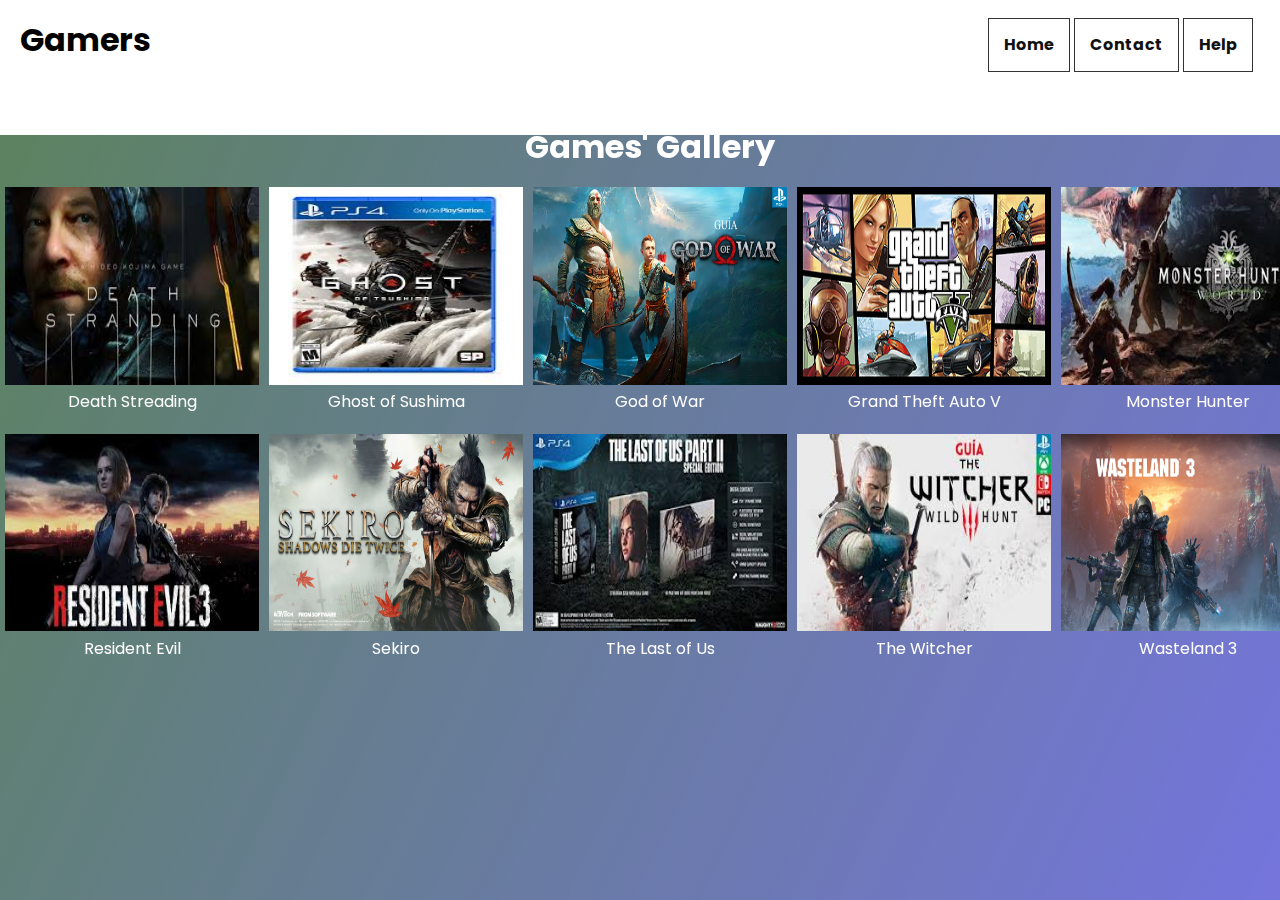
<file: HTML/index.html>
<!DOCTYPE html>
<html>
  <head>
    <meta charset="utf-8">
    <title>Juegos</title>
    <link rel="stylesheet" href="../CSS/Diseño.css">
    <link rel="styleshe et" href="https://use.fontawesome.com/releases/v5.8.1/css/all.css" integrity="sha384-50oBUHEmvpQ+1lW4y57PTFmhCaXp0ML5d60M1M7uH2+nqUivzIebhndOJK28anvf" crossorigin="anonymous">
  </head>
  </head>
  <body>
    <header>
      <div class="">
        <i class="fab fa-playstation"></i>
      </div>
      <h1>Gamers</h1>
      <nav id="navbar">
        <ul>
          <li class="btn"><a href="#Home">Home</a></li>
          <li class="btn"><a href="Contact.html" target="_blank">Contact</a></li>
          <li class="btn"><a href="Help.html">Help</a></li>
        </ul>
      </nav>
    </header>
    <div class="" id="Home">

      <h1 id="title">Games' Gallery</h1>
      <figure>
        <div class="">
          <img src="../IMGS/Death_Streading.jpg" alt="">
          <figcaption>Death Streading</figcaption>
        </div>
        <div class="">
          <img src="../IMGS/Ghost.jpg" alt="">
          <figcaption>Ghost of Sushima</figcaption>
        </div>
        <div class="">
          <img src="../IMGS/God_of_War.jpg" alt="">
          <figcaption>God of War</figcaption>
        </div>
        <div class="">
          <img src="../IMGS/Grand_theft.jpg" alt="">
          <figcaption>Grand Theft Auto V</figcaption>
        </div>
        <div class="">
          <img src="../IMGS/Monster_Hunter.jpg" alt="">
          <figcaption>Monster Hunter</figcaption>
        </div>
        <div class="">
          <img src="../IMGS/Resident_Evil.jpg" alt="">
          <figcaption>Resident Evil</figcaption>
        </div>
        <div class="">
          <img src="../IMGS/Sekiro.jpg" alt="">
          <figcaption>Sekiro</figcaption>
        </div>
        <div class="">
          <img src="../IMGS/The_Last.jpg" alt="">
          <figcaption>The Last of Us</figcaption>
        </div>
        <div class="">
          <img src="../IMGS/The_Witcher.jpg" alt="">
          <figcaption>The Witcher</figcaption>
        </div>
        <div class="">
          <img src="../IMGS/Wasteland3.jpg" alt="">
          <figcaption>Wasteland 3</figcaption>
        </div>
      </figure>
    </div>
  </body>
</html>
</file>
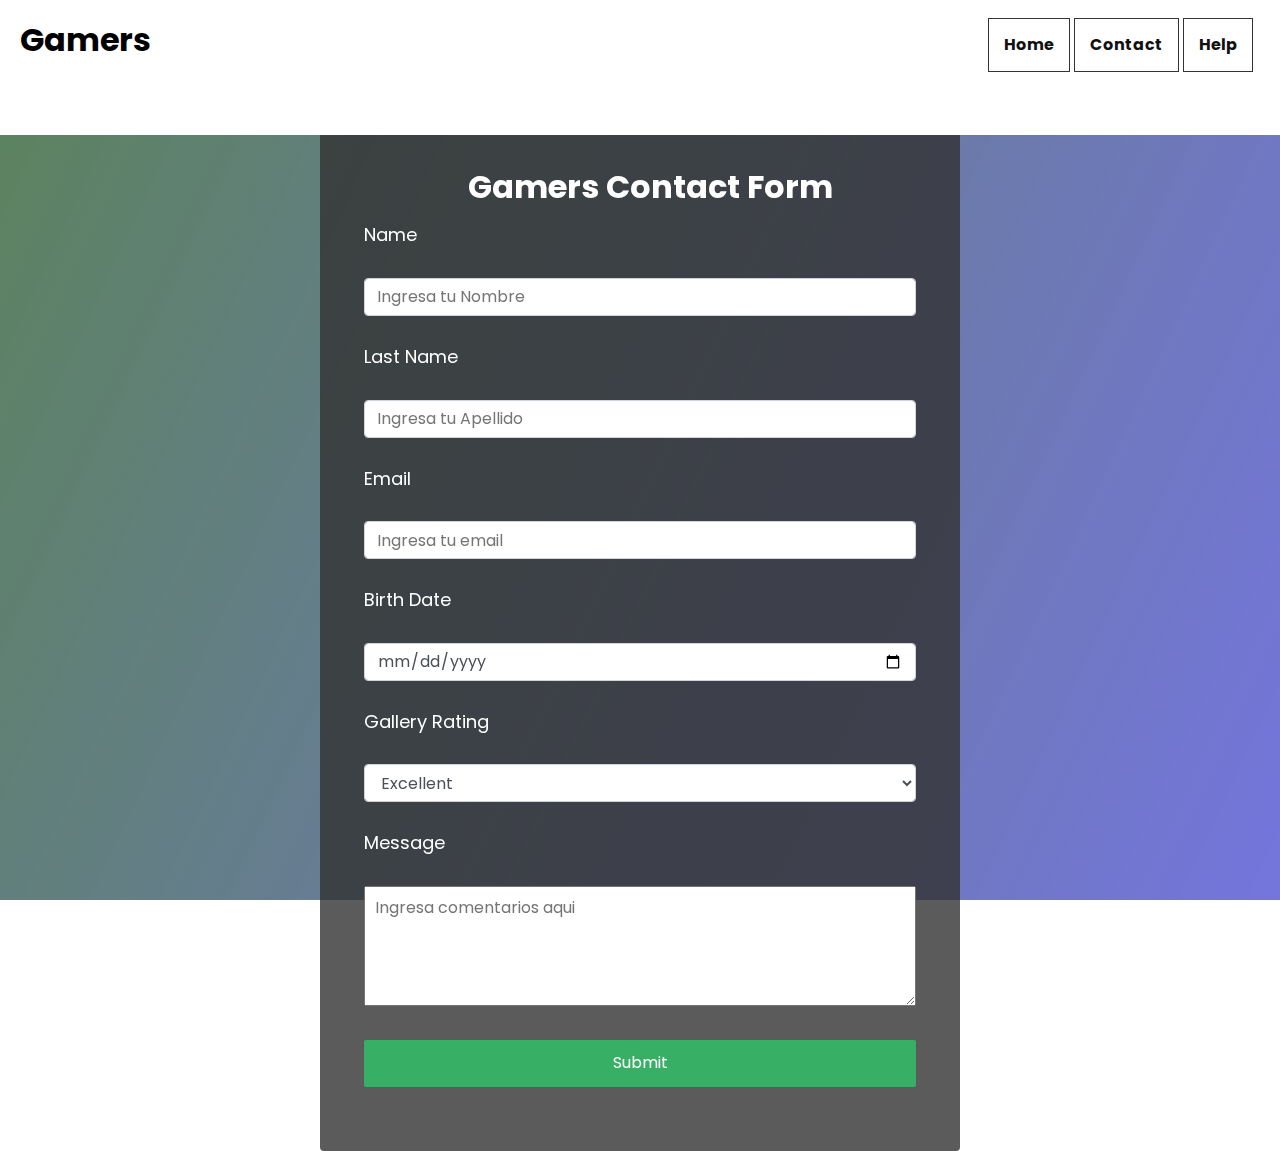
<file: HTML/Contact.html>
<!DOCTYPE html>
<html>
<head>
  <meta charset="utf-8">
  <title>Juegos</title>
  <link rel="stylesheet" href="../CSS/Diseño.css">
  <link rel="styleshe et" href="https://use.fontawesome.com/releases/v5.8.1/css/all.css" integrity="sha384-50oBUHEmvpQ+1lW4y57PTFmhCaXp0ML5d60M1M7uH2+nqUivzIebhndOJK28anvf" crossorigin="anonymous">
  </head>
 <div class="container">
  <body>
    <header>
      <div class="">
        <i class="fab fa-playstation"></i>
      </div>
      <h1>Gamers</h1>
      <nav id="navbar">
        <ul>
          <li class="btn"><a href="index.html">Home</a></li>
          <li class="btn"><a href="Contact.html">Contact</a></li>
          <li class="btn"><a href="Help.html">Help</a></li>
        </ul>
      </nav>
    </header>
    <form id="contact-form">
      <h1 id="title" class="text-center">Gamers Contact Form</h1>
      <div class="form-group">
        <label for="name" id="name-label">Name</label><br>
        <input id="name" type="text" class="form-control" placeholder="Ingresa tu Nombre">
      </div>
      <div class="form-group">
        <label for="mail" id="email-label">Last Name</label><br>
        <input id="mail" type="text" class="form-control" placeholder="Ingresa tu Apellido">
      </div>
      <div class="form-group">
        <label for="number" id="number-label">Email</label><br>
        <input id="mail" type="email" class="form-control" placeholder="Ingresa tu email">
      </div>
      <div class="form-group">
        <label for="name" id="name-label">Birth Date</label><br>
        <input id="name" type="date" class="form-control">
      </div>
      <div class="form-group">
        <label for="role">Gallery Rating</label><br>
        <select id="role" class="form-control">
          <option selected value>Excellent</option><br>
          <option>Very Good</option><br>
          <option>Ok</option><br>
          <option>Bad</option><br>
          <option>Very bad</option><br>
          <option>Other</option><br>
        </select>
      </div>
      <div class="form-group">
        <label for="textarea">Message</label><br>
        <textarea id="textarea" class="input-textarea" placeholder="Ingresa comentarios aqui"></textarea>
      </div>
      <div class="form-group">
        <button id="submit" class="submit-button">Submit</button>
      </div>
    </form>
  </body>
</html>
</file>
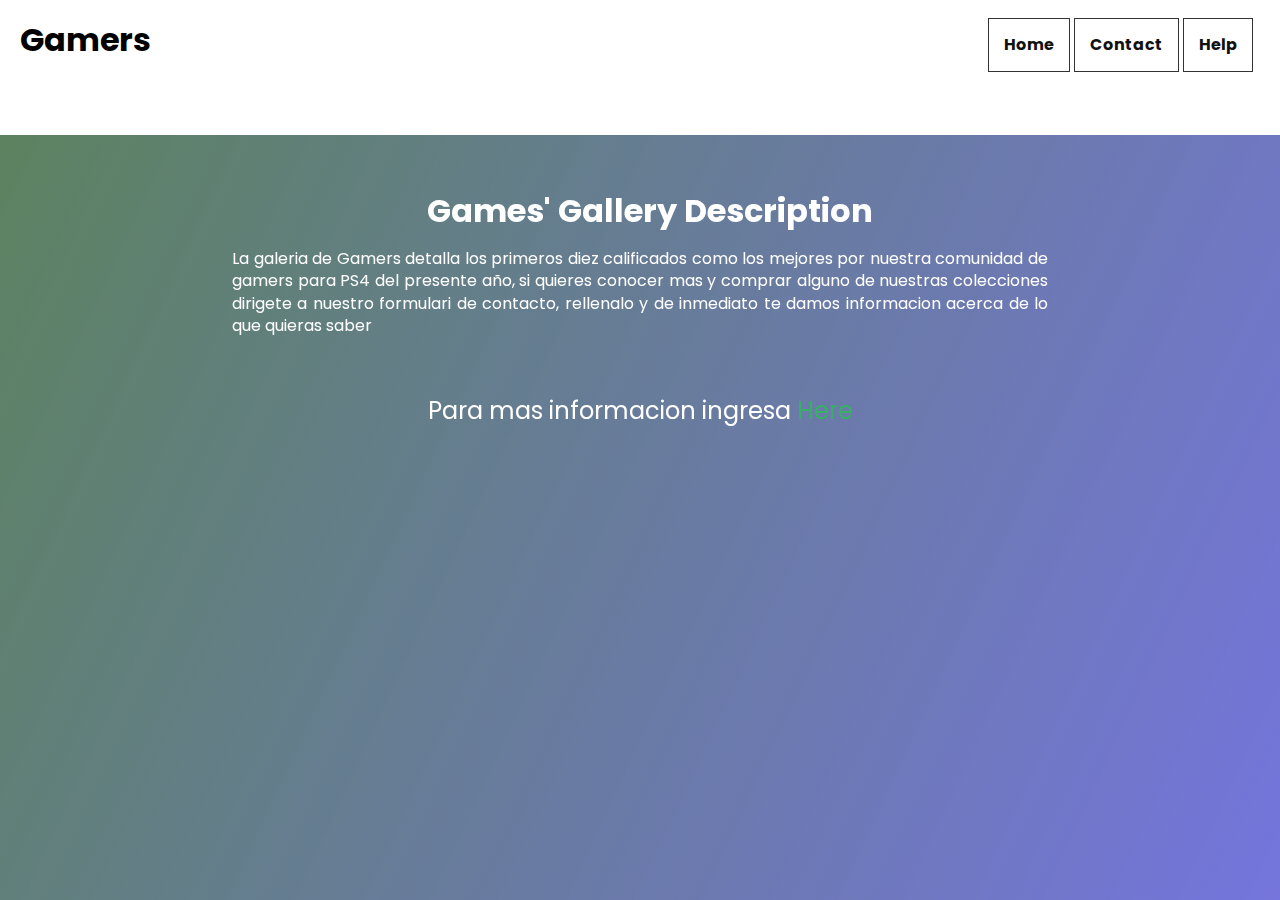
<file: HTML/Help.html>
<!DOCTYPE html>
<html>
  <head>
    <meta charset="utf-8">
    <title>Juegos</title>
    <link rel="stylesheet" href="../CSS/Diseño.css">
    <link rel="styleshe et" href="https://use.fontawesome.com/releases/v5.8.1/css/all.css" integrity="sha384-50oBUHEmvpQ+1lW4y57PTFmhCaXp0ML5d60M1M7uH2+nqUivzIebhndOJK28anvf" crossorigin="anonymous">
  </head>
  <body>
    <header>
      <div class="">
        <i class="fab fa-playstation"></i>
      </div>
      <h1>Gamers</h1>
      <nav id="navbar">
        <ul>
          <li class="btn"><a href="index.html">Home</a></li>
          <li class="btn"><a href="Contact.html" target="_blank">Contact</a></li>
          <li class="btn"><a href="#Help">Help</a></li>
        </ul>
      </nav>
    </header>
    <div class="" id="Help">
      <h1 id="title">Games' Gallery Description</h1>
      <div id="container">
        <p>La galeria de Gamers detalla los primeros diez calificados como los mejores por nuestra comunidad de gamers para PS4 del presente año, si  quieres conocer mas y comprar alguno de nuestras colecciones dirigete a nuestro formulari de contacto, rellenalo y de inmediato te damos informacion acerca de lo que quieras saber</p>
      </div>
      <footer>
        <span>Para mas informacion ingresa <a href="#">Here</a></span>
      </footer>
    </div>
  </body>
</html>
</file>
<file: CSS/Diseño.css>
@import url('https://fonts.googleapis.com/css?family=Poppins:200i,400&display=swap');
*{
  box-sizing: border-box;
}
body{
  margin:0;
  padding: 0;
  font-size: 1rem;
  font-weight: 400;
  font-family: 'Poppins', sans-serif;
  line-height: 1.4;
  color: white;
}
body::before {
  content: '';
  position: fixed;
  top: 0;
  left: 0;
  height: 100%;
  width: 100%;
  z-index: -1;
  background: var(--color-darkblue);
  background-image: linear-gradient(
      115deg,
      rgba(50, 100, 50 , 0.8),
      rgba(58, 58, 206, 0.7)
    ),
    url(https://cdn.computerhoy.com/sites/navi.axelspringer.es/public/styles/480/public/media/image/2018/10/estos-son-nuevos-juegos-que-llegan-playstation-hits-ps4.jpg?itok=3F3ACY2X);
  background-size: cover;
  background-repeat: no-repeat;
  background-position: center;
}
header{
  width: 100%;
  position: fixed;
  top:0;
  height: 15%;
  margin-bottom: 15px;
  background-color: white;
}
i{
  float: left;
  width:20%;

}
h1{
  float: left;
  padding-left:20px;
  font-weight:700;
  line-height:1.2;
  color: black;
}
nav{
  float: right;
  margin: auto 25px;
}
ul{
  list-style: none;
  display: flex;
  flex-direction: row;
}
.btn{
  border: 1px solid #333;
  padding: 15px;
  margin:2px;
  font-weight: 700;
}
a{
  text-decoration: none;
  color: #111;
}
#Home{
  margin-top: 10%;
  display: block;
}
#title{
  width: 100%;
  text-align: center;
  color: white;
  margin-top:0;
  margin-bottom:1rem;
}
figure{
  margin:0;
  padding:5px;
  display: grid;
  width: 100%;
  grid-template-columns: repeat(5, 20%);
  grid-template-rows: 50% 50%;
  grid-column-gap:10px;
  grid-auto-rows: 20px;
}
img{
  width:100%;
  height: 80%;
}
figcaption{
  text-align: center;
}
.container{
  width: 100%;
  margin: 3.125rem auto 0 auto;
}
.text-center{
  text-align:center;
}
form{
  background-color:  rgba(50, 50, 50, 0.8);
  padding:2.5rem 2.5rem;
  border-radius:0.25rem;
  margin-right:25%;
  margin-left:25%;
  margin-top: 10%;
}
.form-group{
  margin: 1.25rem auto 1.25rem auto;
  padding: 0.25rem;
}
label{
  display:block;
  align-items:center;
  margin-bottom:0.5rem;
  font-size:1.125rem;
}

input, button, select, textarea{
  margin:0;
  font-family:inherit;
  font-size:inherit;
  line-height:inherit;
}
button{
  border:none;
}
.container{
  width:100%;
  margin:3.125rem auto 0 auto;
}
.header{
  padding:0 0.625rem;
  margin-bottom:1.875rem;
}
.form-control{
  display:block;
  width:100%;
  height:2.375rem;
  padding:0.375rem 0.75rem;
  color:#495057;
  background-color:#fff;
  background-clip:padding-box;
  border: 1px solid #ced4da;
  border-radius:0.25rem;
  transition: border-color 0.15s ease-in-out, box-shadow 0.15s ease-in-out;
}
.form-control:focus {
  border-color: #80bdff;
  outline: 0;
  box-shadow: 0 0 0 0.2rem rgba(0, 123, 255, 0.25);
}
.input-radio,
.input-checkbox{
  display:inline-block;
  margin-right:0.25rem;
  min-height:1.25rem;
  min-width:1.25rem;
  margin:0.25rem;
}
.input-textarea{
  min-height:120px;
  width:100%;
  padding:0.625rem;
  resize:vertical;
}
.submit-button{
  display:block;
  width:100%;
  padding:0.75rem;
  background-color:#37af65;
  color:inherit;
  border-radius:2px;
  cursor:pointer;
}
#container{
  margin-right:15%;
  margin-left:15%;
  margin-top: 15%;
  padding:2.5rem 2.5rem;

}
#container p{
  text-align: justify;
}

footer>span{
  display: block;
  text-align: center;
  font-size: 1.5rem
}
footer>span>a{
  color: #37af65;
}
</file>
